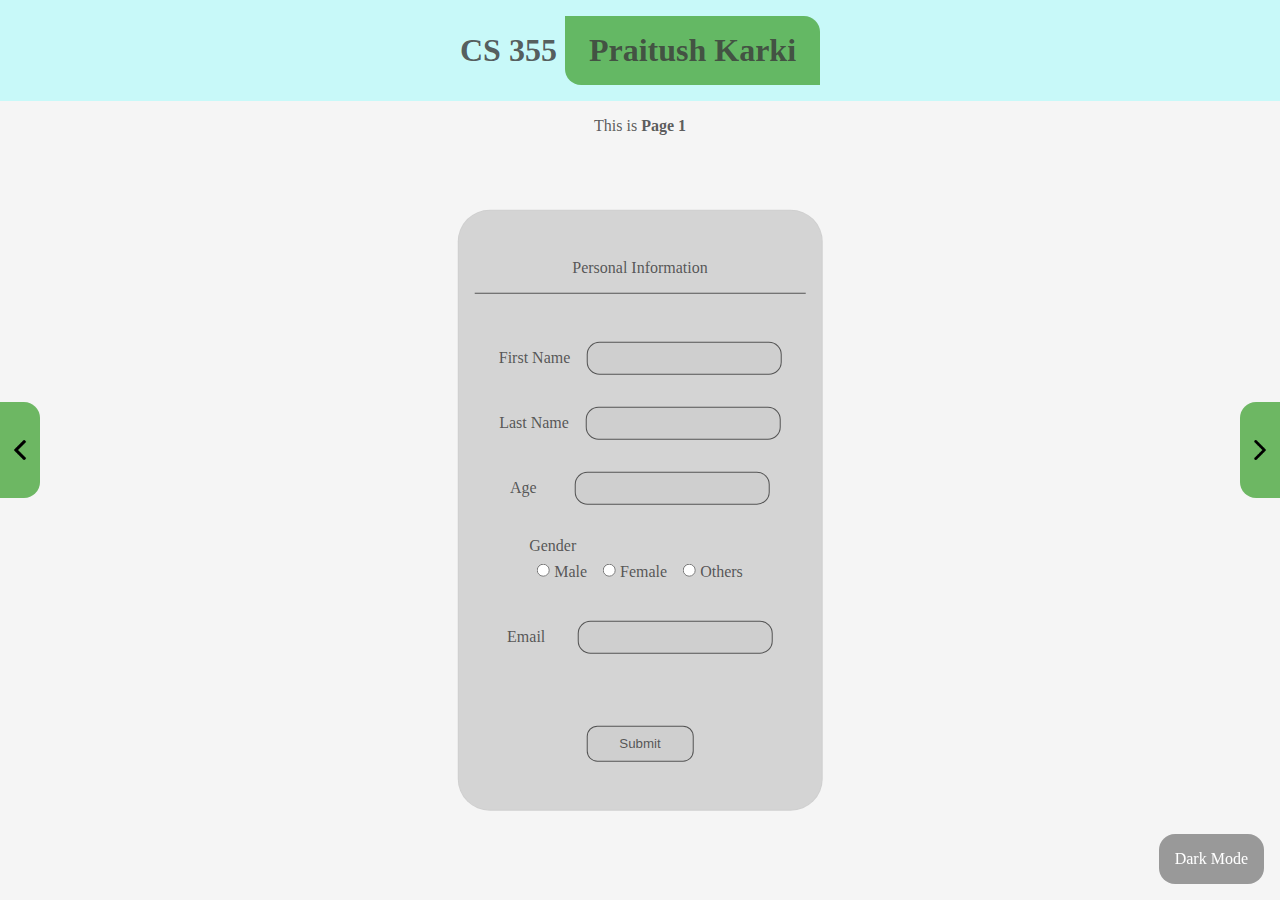
<file: page1.html>
<!DOCTYPE html>
<html lang="en">
<head>
    <meta charset="UTF-8">
    <meta name="viewport" content="width=device-width, initial-scale=1.0">
    <title>Page 1</title>
    <link rel="stylesheet" href="css/style.css">
    <link rel="stylesheet" href="css/page1.css">
</head>
<body onload="checkMode()">

    <div class="header">
        <h1 class="course">CS 355</h1>
        <h1 class="name">Praitush Karki</h1>
    </div>
    
    <span class="nav-right nav">
        <a href="dogs.html"><img src="imgs/right.png" alt="Right"></a>
    </span>
    <span class="nav-left nav">
        <a href="index.html"><img src="imgs/left.png" alt="Left"></a>
    </span>

    <span id="dark-mode">Dark Mode</span>
    
    <div class="content">
        <p> This is <b>Page 1</b></p>

        <form action="page2.html" method="get">
            <label style="margin-bottom: 2rem; padding:1em; width: 100%; border-bottom: 1px solid;text-align: center;">Personal Information</label>
            <div>
                <label for="f_name">First Name</label>  
                <input type="text" id="f_name" name="f_name" required>
            </div>
            <div>
                <label for="l_name">Last Name</label>  
                <input type="text" id="l_name" name="l_name" required>
            </div>
            <div>
                <Label for="age">Age</Label>  
                <input type="number" id="age" name="age" min="16">
            </div>
            <fieldset id="gender_fieldset">
                <label>Gender </label> 
                <div>
                    <div>
                        <input type="radio" name="gender" id="gender_m" value="Male"> 
                        <label for="gender_m">Male</label>
                    </div>
                    <div>
                        <input type="radio" name="gender" id="gender_f" value="Female"> 
                        <label for="gender_f">Female</label>
                    </div>
                    <div>
                        <input type="radio" name="gender" id="gender_o" value="Others">
                        <label for="gender_o">Others</label>
                    </div>
                </div>
            </fieldset>
            <div>
                <label for="email">Email</label>
                <input type="email" id="email" name="email" required>
            </div>
            <div style="align-self: center;">
                <input type="submit" value="Submit">
            </div>
        </form>
    </div>
</body>
<script src="js/script.js"></script>
</html>
</file>
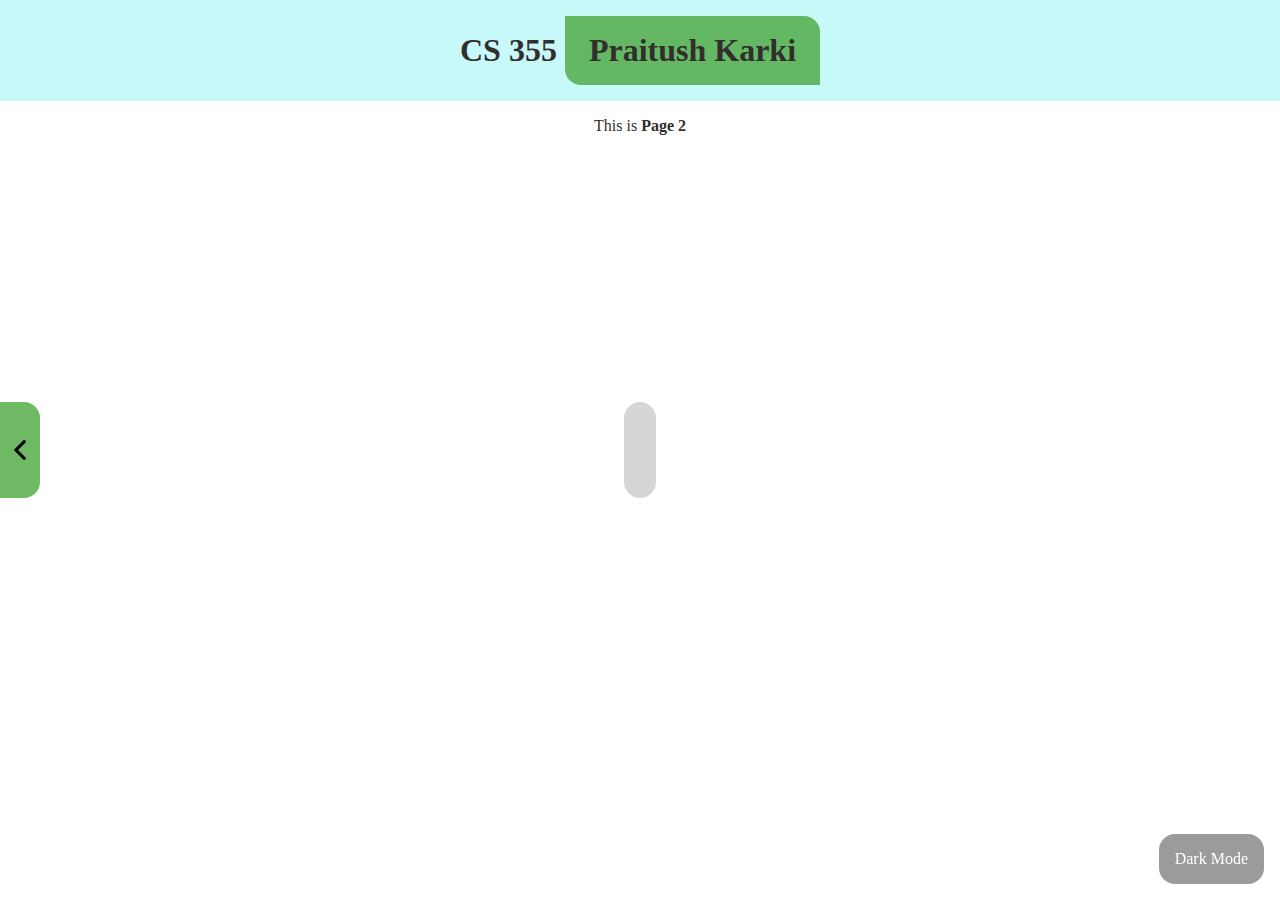
<file: page2.html>
<!DOCTYPE html>
<html lang="en">
<head>
    <meta charset="UTF-8">
    <meta name="viewport" content="width=device-width, initial-scale=1.0">
    <title>Page 2</title>
    <link rel="stylesheet" href="css/style.css">
    <link rel="stylesheet" href="css/page2.css">
</head>
<body>
    <div class="header">
        <h1 class="course">CS 355</h1>
        <h1 class="name">Praitush Karki</h1>
    </div>
    
    <!-- <span class="nav-right nav">
        <a href="page2.html"><img src="imgs/right.png" alt="Right"></a>
    </span> -->
    <span class="nav-left nav">
        <a href="page1.html"><img src="imgs/left.png" alt="Left"></a>
    </span>

    <span id="dark-mode">Dark Mode</span>
    
    <div class="content">
        <p> This is <b>Page 2</b></p>

        <div id="results">

        </div>

    </div>
</body>
<script src="js/script.js"></script>
<script src="js/page2.js"></script>
</html>
</file>
<file: css/style.css>
:root{
    --header--bg:rgba(196, 248, 248, 0.926);
    --accent:rgba(76, 168, 63, 0.805);
    --bg--color:white;
    --color:rgb(51, 46, 46);
}

:root[dark_mode]{
    --bg--color:rgb(51, 46, 46);
    --color:rgba(236, 236, 236, 0.946);
    --header--bg:rgba(114, 179, 190, 0.926);
    --accent:rgba(135, 211, 126, 0.805);
}
*{
    margin: 0;
    padding: 0;
}
body{
    background-color: var(--bg--color);
    color:var(--color);
    transition: 0.1s ease-in;
    scroll-behavior: smooth;
}
.header{
    display: flex;
    flex-direction: row;
    justify-content: center;
    background-color: var(--header--bg);
}

.course,.name{
    margin: 1rem;

}
.course{
    padding: 1rem 0;
    margin-right: -0.5rem;
}
.name{ 
    padding: 1rem 1.5rem;
    /* border-left: 1rem solid var(--accent); */
    background-color: var(--accent);
    border-radius: 0 1rem 0 1rem;
}
.nav{
    padding:0.5rem;
    background-color: var(--accent);
    height: 5em;
    width: 1.5em;
    text-align: center;
    transform: translate(0,50%);
}
.nav > a{
    text-decoration: none;
    height: 100%;
    width: 100%;
    display: flex;
    align-items: center;
    justify-content: center;
}
.nav > a >img{
    width: 80%;
}
.nav-right{
    position: fixed;
    right:0; 
    bottom:50%;
    border-radius: 1rem 0 0 1rem;
}

.nav-left{
    position: fixed;
    left: 0;
    bottom: 50%;
    border-radius: 0 1rem 1rem 0;
}
#dark-mode{
    position: fixed;
    right:0;
    bottom: 0;
    margin:1em;
    padding: 1em;
    background-color: rgba(128, 128, 128, 0.789);
    color: white;
    border-radius: 1rem;
    transition: 0.1s ease-in-out;
}

#dark-mode:hover{
    cursor: pointer;
    background-color: rgba(29, 28, 28, 0.741);
    transition: 0.1s ease-in-out;
}

.content{
    display: flex;
    flex-direction: column;
    align-items: center;
    margin: 1em;
}
</file>
<file: css/page1.css>
:root{
    --accent--color:rgba(60, 60, 60, 0.841);
    --accent--bgcolor:rgba(207, 207, 207, 0.865);
    --bg--color:rgba(244, 244, 244, 0.953);
    --color:rgba(60, 60, 60, 0.841);
}
:root[dark_mode]{
    --bg--color:rgb(51, 46, 46);
    --color:rgba(236, 236, 236, 0.946);
    --accent--bgcolor:rgba(91, 91, 91, 0.841);
    --accent--color:rgba(244, 244, 244, 0.953);
    --header--bg:rgba(114, 179, 190, 0.926);
    --accent:rgba(135, 211, 126, 0.805);
}
form{
    background-color: var(--accent--bgcolor);
    color: var(--color);
    position: absolute;
    display: flex;
    flex-direction: column;
    bottom: 50%;
    left: 50%;
    transform: translate(-50%,60%);
    align-items: start;
    justify-content: space-around;
    align-items: center;
    border: 1px solid var(--accent--bgcolor);
    border-radius: 2rem;
    padding: 2.5vw;
}

form > div{
    width: 100%;
    margin: 1rem;
    display: flex;
    flex-direction: row;
    justify-content: space-around;
    align-items: center;
}

form > div > input{
    background-color: var(--accent--bgcolor);
    padding:0.5rem;
    border:1px solid var(--accent--color);
    border-radius: 0.8rem;
    color: var(--color);

}

form > div > input[type=submit]{
    cursor: pointer;
    margin-top:3em;
    padding:0.6rem 2rem;
    border-radius: 0.8em;
    background-color: none;
    border:1px solid var(--accent--color);
    transition: 0.2s ease;
}
#gender_fieldset{
    margin: 1rem;
    padding: 0 1rem;
    border-radius: 0.8em;
    background-color: none;
    border:none;
    flex-direction: column; 
    align-items: flex-start;
}
#gender_fieldset > div{
    display:flex; 
    justify-content:space-around; 
}

#gender_fieldset>div>div{
    margin:0.5em;
}
form > div > input[type=submit]:hover{
    background-color: var(--accent--color);
    color:var(--accent--bgcolor);
}
</file>
<file: css/page2.css>
:root{
    --accent--color:rgba(60, 60, 60, 0.841);
    --accent--bgcolor:rgba(207, 207, 207, 0.865);
}

:root[dark_mode]{
    --accent--bgcolor:rgba(91, 91, 91, 0.841);
    --accent--color:rgba(244, 244, 244, 0.953);
}
#results{
    /* padding-left:10vw; */
    background-color: var(--accent--bgcolor);
    position: absolute;
    top: 50%;
    transform: translate(0, -50%);
    display: flex;
    flex-direction: column;
    justify-content: center;
    height: fit-content;
    width: fit-content;
    overflow: hidden;
    /* border: 1px solid var(--color); */
    padding: 3em 1em;
    border-radius: 2em;
}
#results > p{
    padding: 1.5em;
    margin: 0 4em;
    width: 100%;
}

.profile{
    align-self: center;
    background-color: var(--header--bg);
    height: auto;
    padding: 2.5vw;
    text-align: center;
    border-radius: 50%;
    color: var(--color);
    font-size: x-large;
    margin: 0.5em;
}
</file>
